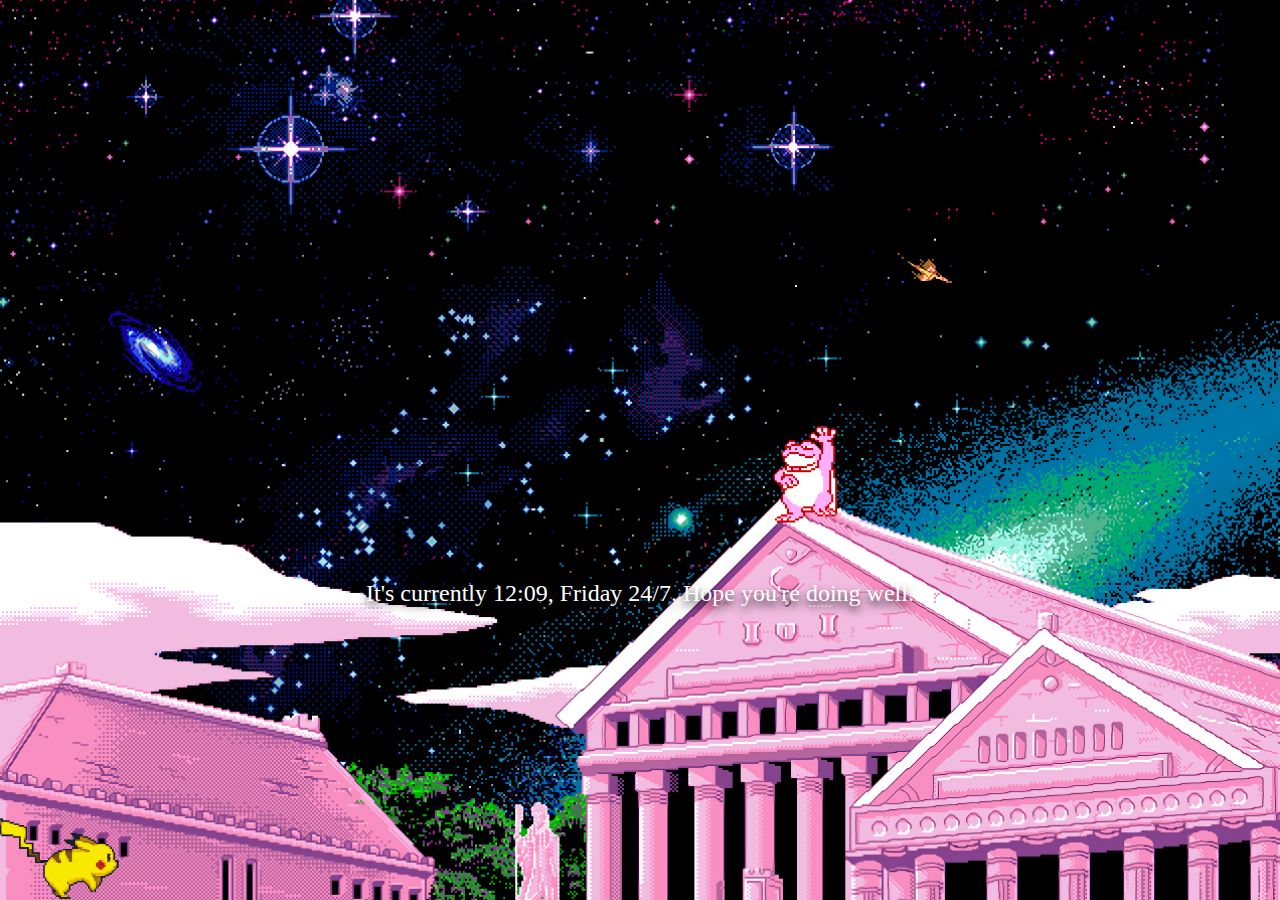
<file: comfy startpage/index.html>
<!DOCTYPE html>
<html>
<head>
	<meta charset="UTF-8">
	<meta name="viewport" content="width=device-width, initial-scale=1.0">
	<title> &nbsp </title>
	<link rel="stylesheet" href="style.css">
</head>

<body>
	<input id="search" type="text" placeholder="">
	<span id="suggestions"></span>
	<span id="greetings"></span>
	<script src="js.js"></script>
	<img id="fg" src="pika.gif"></img>
</body>
</html>
</file>
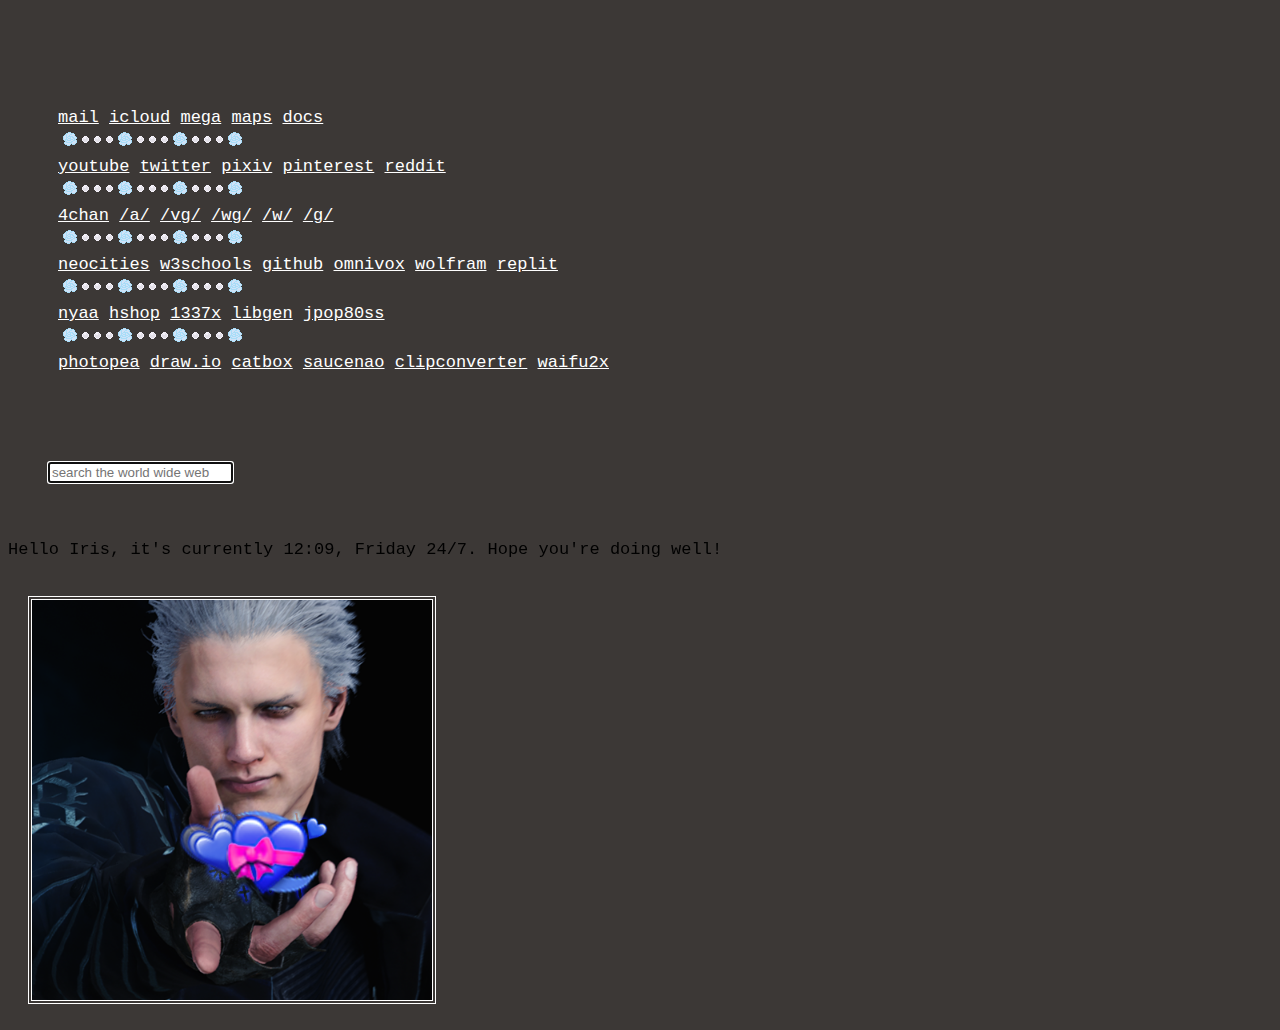
<file: Startpage 2-3/index.html>
<!DOCTYPE html>
<html>
<title>
 w e l c o m e !
 </title>
<head>
	<meta charset="UTF-8">
    <meta name="viewport" content="width=device-width, initial-scale=1.0">
	<title>&nbsp;</title>
	<link rel="stylesheet" href="style.css">
</head>

<body>
	<div id="maincontainer">
		<div id="links">
			<span id="base" class="container">
				<a href="https://mail.google.com/" class="link">mail</a>
				<a href="https://www.icloud.com/" class="link">icloud</a>
				<a href="https://mega.nz/" class="link">mega</a>
				<a href="https://www.google.com/maps" class="link">maps</a>
				<a href="https://docs.google.com/" class="link">docs</a>
			</span>
			<br><img src="divider.png"/><br>
			<span id="social" class="container">
				<a href="https://www.youtube.com/" class="link">youtube</a>
				<a href="https://twitter.com/" class="link">twitter</a>
				<a href="https://www.pixiv.net/en/" class="link">pixiv</a>
				<a href="https://www.pinterest.nz/" class="link">pinterest</a>
				<a href="https://www.reddit.com/" class="link">reddit</a>
			</span>
			<br><img src="divider.png"/><br>
			<span id="chan" class="container">
				<a href="https://www.4chan.org/" class="link">4chan</a>
				<a href="https://boards.4channel.org/a/catalog" class="link">/a/</a>
				<a href="https://boards.4channel.org/vg/catalog" class="link">/vg/</a>
				<a href="https://boards.4chan.org/wg/catalog" class="link">/wg/</a>
				<a href="https://boards.4channel.org/w/catalog" class="link">/w/</a>
				<a href="https://boards.4channel.org/g/catalog" class="link">/g/</a>
			</span>
			<br><img src="divider.png"/><br>
			<span id="work" class="container">
				<a href="https://neocities.org/" class="link">neocities</a>
				<a href="https://www.w3schools.com/" class="link">w3schools</a>
				<a href="https://github.com/" class="link">github</a>
				<a href="https://cegep-rimouski.omnivox.ca/" class="link">omnivox</a>
				<a href="https://www.wolframalpha.com/" class="link">wolfram</a>
				<a href="https://replit.com/" class="link">replit</a>
			</span>
			<br><img src="divider.png"/><br>
			<span id="pirate" class="container">
				<a href="https://nyaa.si/" class="link">nyaa</a>
				<a href="https://hshop.erista.me/" class="link">hshop</a>
				<a href="https://1337x.to/" class="link">1337x</a>
				<a href="https://libgen.is/" class="link">libgen</a>
				<a href="https://jpop80ss2.blogspot.com/" class="link">jpop80ss</a>
			</span>
			<br><img src="divider.png"/><br>
			<span id="utilities" class="container">
				<a href="https://www.photopea.com/" class="link">photopea</a>
				<a href="https://app.diagrams.net/" class="link">draw.io</a>
				<a href="https://catbox.moe/" class="link">catbox</a>
				<a href="https://saucenao.com/" class="link">saucenao</a>
				<a href="https://www.clipconverter.cc/2/" class="link">clipconverter</a>
				<a href="http://waifu2x.udp.jp/" class="link">waifu2x</a>
			</span>
		</div>

		<div id="searchgreet">
			<input type="text" id="search" onkeypress="return search(event)" placeholder="search the world wide web" length="300px">
			<p id="suggestions"></p>
			<p id="greetings"></p>
		</div>

			<img src="verg.png" id="img" height="400px">


	</div>
	
	<script>
			const sites = [
			"1337x.to"
			,"facebook"
			,"twitter"
			,"pinterest"
			,"yahoo"
			,"linkedin"
			,"youtube"
			,"github"
			,"instagram"
			,"reddit"
			,"dezgo"
			,"gmail"
			,"outlook"
			,"photopea"
			,"icloud"
			,"airbnb"
			,"indeed"
			,"pdfdrive"
			,"spotify"
			,"askubuntu"
			,"neodebrid"
			,"kijiji.ca"
			,"mega.nz"
			,"yewtu.be"
			,"libgen.is"
			,"waifu2x.udp.jp"
			,"exif.regex.info/exif.cgi"
			,"pixelpeeper.io"
			,"snapdrop.net"
			,"sharedrop.io"
			,"deepbrid.com/service"
			,"stackoverflow"
			,"chat.openai.com"
			,"wolframalpha"
	];

	document.addEventListener("keydown", event => {
		updateSuggestions(event.key, document.getElementById("search").value, sites);
		if (![8, 9, 20, 32, 37, 38, 39, 40].includes(event.keyCode)) {
			document.getElementById("search").focus();
		}
		if (event.keyCode == 27) {
			document.getElementById("search").value = "";
		}
	});

	function linkup(val, sites) {
		let website,domain;
		for (site of sites) {
			if (site.indexOf(val) > -1) {website=site; break;}
		}

		//	if board: goto board
		//	else if website: goto website
		//	else search on ddg
		if (val[0] == "/") {
			console.log("testing chan");
			window.open(`https://4chan.org${val}catalog`, "_self");
		} else if (website) {
			domain = website.indexOf(".") == -1 ? ".com" : "";
			url = `http://${website+domain}`;
			window.open(url, "_self");
		} else {
			window.open(`https://duckduckgo.com/?q=${val}`, "_self");
		}
	}

	function updateSuggestions(key, term, sites) {
		document.getElementById("suggestions").innerHTML = "";
		for (site of sites) {
			if (site.indexOf(term+key) > -1) {
				document.getElementById("suggestions").innerHTML += `<a href="https://${(site.indexOf(".") > -1) ? site : site+".com"}" class="suggestion">${site}</a>`;
			}
		}
	}

	function search(e) {
		if (e.keyCode == 13) {
			var val = document.getElementById("search").value;
			if (val.trim().indexOf(".") > -1 && val.indexOf(" ") == -1) {
				window.open(`https://${val.trim()}`, "_self");
			} else {
				linkup(val, sites);
			}
			return 1;
		}
	}

	document.getElementById("search").focus();
	document.getElementById("search").addEventListener("keypress", (e) => search(e));

	var datetime = new Date()
	,day = {0:"Sunday", 1:"Monday", 2:"Tuesday", 3:"Wednesday", 4:"Thursday", 5:"Friday", 6:"Saturday"};
	var time = `${datetime.getHours()}:${datetime.getMinutes() > 9 ? datetime.getMinutes() : "0"+datetime.getMinutes()}`
	,date = `${day[datetime.getDay()]} ${datetime.getDate()}/${datetime.getMonth()+1}`
	document.getElementById("greetings").innerHTML = `Hello Iris, it's currently ${time}, ${date}. Hope you're doing well!`;
</script>

</body>
</html>
</file>
<file: comfy startpage/style.css>
* {
	font-family: "Georgia", serif;
}

body {
	background-color: #012345;
	background-image: url("pa.png");
	background-attachment: fixed;
	background-position: center;
	background-size: cover;
	
	top: 0;
	left: 0;
	margin: 0;
	padding: 0;
	display: grid;
	height: 100vh;
	align-content: center;
	justify-content: center;
	row-gap: 10%;
}

#search {
	grid-row: 1 / span 1;
	grid-column: 1 / span 3;
	height: 60pt;
	width: 50%;
	font-size: 30pt;
	justify-self: center;
	text-align: center;
	background: transparent;
	border: none;
	outline: none;
	color: #fff;
	text-shadow: 0px 5px 10px #000;
}

#suggestions {
	grid-row: 2 / span 1;
	grid-column: 1 / span 3;
	font-size: 14pt;
	width: 90%;
	height: 18pt;
	overflow: hidden;
	align-self: center;
	justify-self: center;
	display: grid;
	align-content: space-evenly;
	color: #fff;
	text-shadow: 0px 5px 10px #000;
} .suggestion {
	text-align: center;
	color: #fff;
	grid-row: 1 / span 1;
	grid-column: span 1;
}

#greetings {
	grid-row: 3 / span 1;
	grid-column: 1 / span 3;
	color: #fff;
	text-shadow: 0px 5px 10px #000;
	font-size: 18pt;
	align-self: center;
	justify-self: center;
}

@keyframes cycle {
	0% {
		left: 0px;
		transform: rotateY(0deg);
	}
	25% {
		transform: rotateY(0deg);
	}
	50% {
		left: 90vw;
		transform: rotateY(180deg);
	}
	75% {
		transform: rotateY(180deg);
	}
	100% {
		transform: rotateY(0deg);
		left: 0px;
	}
}

#fg {
	width: 10vw;
	position: absolute	;
	animation: cycle 5s infinite;
	bottom: 0px;
}
</file>
<file: Startpage 2-3/style.css>
body {
    font-family: cambria, monospace;
    font-size:17px;
    background-color: #3c3836;
    display:grid;
    grid-template-columns: auto auto 450px auto auto;
    grid-template-rows: 200px 50px 370px 20% 20%;
  }
  
  #links {
    margin: 50px;
    grid-row: 2;
    grid-column:3 /span 2;
    margin-top:100px;
    
  }
  
  .link {
    color: #ffffff;
  }
  
  .link:hover {
    color: #bd4c4a;
  }
  
  #search {
    grid-column: 3;
    grid-row:4;
    margin:40px; 
  }
  
  #img {
    grid-row-start: 3;
    grid-row-end:5;
    grid-column: 2;
    margin:20px;
    border: 4px double white;
    align-self:center;
    justify-self:right;
  }
  
  #base {
    margin:
  }
  
  img {
    margin:5px;
  }
</file>
